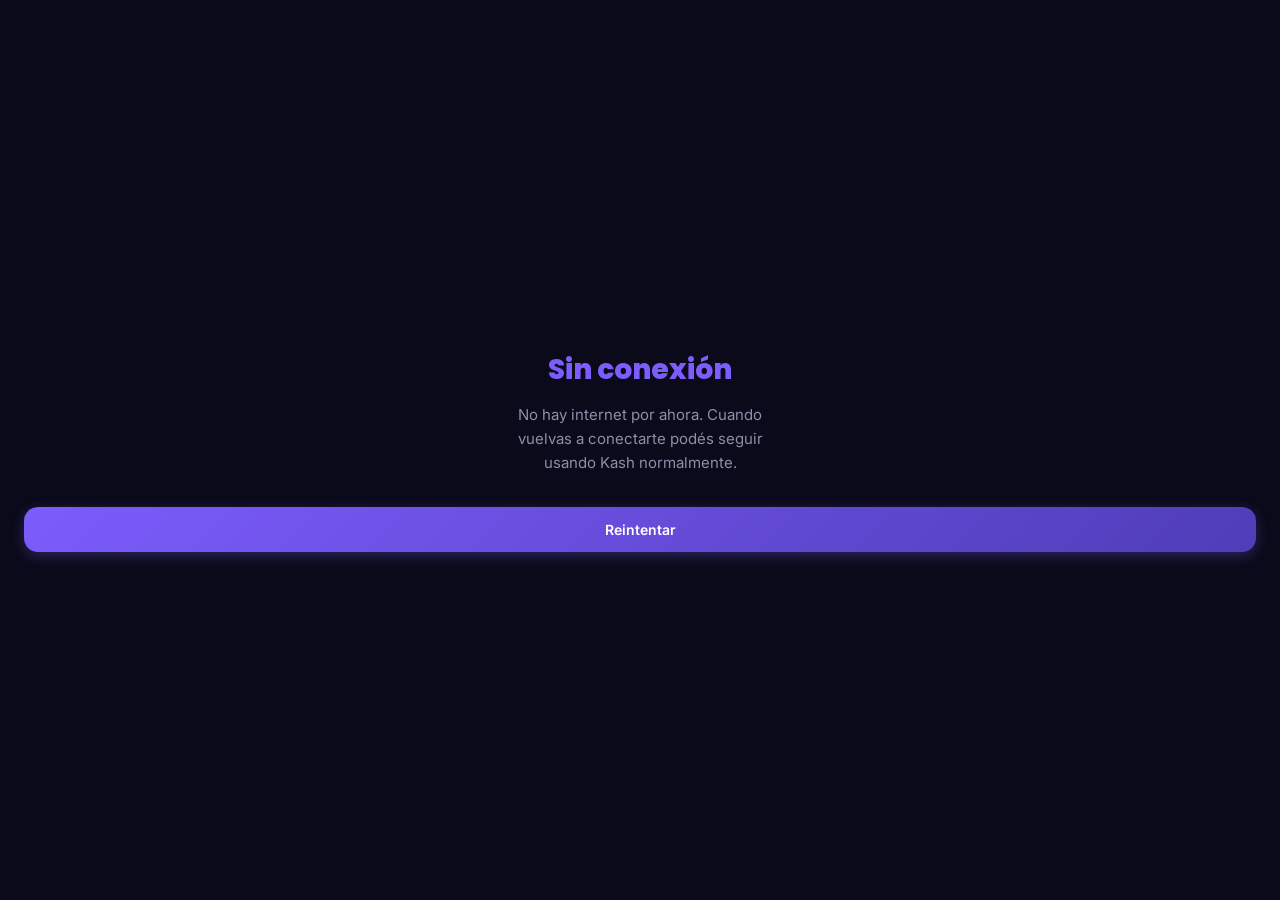
<file: offline.html>
<!DOCTYPE html>
<html lang="es">
<head>
    <meta charset="UTF-8">
    <meta name="viewport" content="width=device-width, initial-scale=1.0">
    <title>Kash - Sin conexión</title>
    <link rel="preconnect" href="https://fonts.googleapis.com">
    <link rel="stylesheet" href="css/style.css">
    <link href="https://fonts.googleapis.com/css2?family=Poppins:wght@500;600;700;800&family=Inter:wght@400;500;600&display=swap" rel="stylesheet">
</head>
<body class="offline-page">
    <h1>Sin conexión</h1>
    <p>No hay internet por ahora. Cuando vuelvas a conectarte podés seguir usando Kash normalmente.</p>
    <button class="btn-principal" onclick="location.reload()">Reintentar</button>
</body>
</html>
</file>
<file: css/style.css>
/* ===== VARIABLES TEMA OSCURO (por defecto) ===== */
:root {
    --bg: #0A0A1A;
    --bg-secundario: #0F0F2A;
    --card: #1A1A2E;
    --card-secundario: #1E1E35;
    --texto: #F5F5FA;
    --texto-secundario: #8B8FA8;
    --accent: #7C5CFC;
    --accent-hover: #6B4FE8;
    --accent-claro: rgba(124, 92, 252, 0.15);
    --ingreso: #4ADE80;
    --egreso: #F87171;
    --borde: rgba(255, 255, 255, 0.06);
    --sombra: rgba(0, 0, 0, 0.4);
    --sombra-accent: rgba(124, 92, 252, 0.3);
}

/* ===== VARIABLES TEMA CLARO ===== */
body.claro {
    --bg: #F0F0FF;
    --bg-secundario: #E8E8F8;
    --card: #FFFFFF;
    --card-secundario: #F5F5FF;
    --texto: #1A1A2E;
    --texto-secundario: #6B7280;
    --accent: #7C5CFC;
    --accent-hover: #6B4FE8;
    --accent-claro: rgba(124, 92, 252, 0.1);
    --ingreso: #22C55E;
    --egreso: #EF4444;
    --borde: rgba(0, 0, 0, 0.08);
    --sombra: rgba(124, 92, 252, 0.1);
    --sombra-accent: rgba(124, 92, 252, 0.2);
}

body.claro .acceso-icono,
body.claro .acceso-ingreso,
body.claro .acceso-egreso,
body.claro .acceso-resumen {
    background-color: rgba(0, 0, 0, 0.06);
    border: 1px solid rgba(0, 0, 0, 0.1);
    color: var(--accent);
}


* {
    margin: 0;
    padding: 0;
    box-sizing: border-box;
}

body {
    font-family: 'Inter', system-ui, sans-serif;
    background-color: var(--bg);
    color: var(--texto);
    transition: background-color 0.3s ease, color 0.3s ease;
    padding-bottom: 100px;
    min-height: 100vh;
}

h1, h2, h3, .nombre-usuario, .saldo-monto, .grafico-monto {
    font-family: 'Poppins', sans-serif;
}

.contenido {
    max-width: 480px;
    margin: 0 auto;
    padding: 20px 16px;
}

.seccion {
    display: none;
}

.seccion.activa {
    display: block;
}

/* ===== NAVBAR ===== */
.navbar {
    position: fixed;
    bottom: 0;
    left: 0;
    right: 0;
    background-color: var(--card);
    border-top: 1px solid var(--borde);
    display: flex;
    justify-content: space-around;
    align-items: center;
    padding: 10px 0;
    z-index: 100;
    box-shadow: 0 -4px 20px var(--sombra);
    backdrop-filter: blur(10px);
}

.nav-btn {
    background: none;
    border: none;
    display: flex;
    flex-direction: column;
    align-items: center;
    gap: 4px;
    color: var(--texto-secundario);
    cursor: pointer;
    padding: 4px 16px;
    border-radius: 12px;
    transition: color 0.2s ease;
}

.nav-btn i {
    font-size: 22px;
}

.nav-btn p {
    font-size: 10px;
    font-weight: 600;
    letter-spacing: 0.5px;
}

.nav-btn.activo {
    color: var(--accent);
}

/* ===== HEADER ===== */
.header {
    display: flex;
    justify-content: space-between;
    align-items: flex-start;
    margin-bottom: 24px;
    padding-top: 8px;
}

.saludo {
    font-size: 18px;
    color: var(--texto-secundario);
    font-weight: 400;
}

.nombre-usuario {
    font-size: 38px;
    font-weight: 700;
    color: var(--texto);
}

.btn-tema {
    background-color: var(--card);
    border: 1px solid var(--borde);
    border-radius: 50%;
    width: 42px;
    height: 42px;
    display: flex;
    align-items: center;
    justify-content: center;
    cursor: pointer;
    color: var(--texto);
    box-shadow: 0 2px 10px var(--sombra);
    transition: all 0.2s ease;
}

.btn-tema i {
    font-size: 18px;
}

/* ===== CARDS ===== */
.card {
    background-color: var(--card);
    border-radius: 24px;
    padding: 20px;
    margin-bottom: 16px;
    border: 1px solid var(--borde);
    box-shadow: 0 4px 20px var(--sombra);
}

/* ===== SALDO CARD ===== */
.saldo-card {
    background: linear-gradient(135deg, #7C5CFC 0%, #4F3DB8 50%, #2D1F8F 100%);
    border: none;
    box-shadow: 0 8px 32px var(--sombra-accent);
    position: relative;
    overflow: hidden;
    padding: 28px 24px;
}

.saldo-card::before {
    content: '';
    position: absolute;
    top: -60px;
    right: -60px;
    width: 200px;
    height: 200px;
    background: rgba(255, 255, 255, 0.06);
    border-radius: 50%;
}

.saldo-card::after {
    content: '';
    position: absolute;
    bottom: -80px;
    left: -30px;
    width: 250px;
    height: 250px;
    background: rgba(255, 255, 255, 0.04);
    border-radius: 50%;
}

.label {
    font-size: 13px;
    color: rgba(255, 255, 255, 0.7);
    font-weight: 500;
}

.saldo-monto {
    font-size: 38px;
    font-weight: 800;
    margin: 6px 0;
    color: white;
}

.saldo-sub {
    font-size: 13px;
    color: rgba(255, 255, 255, 0.6);
}

/* ===== ACCESOS RÁPIDOS ===== */
.accesos-card {
    padding: 20px;
}

.accesos-grid {
    display: grid;
    grid-template-columns: repeat(3, 1fr);
    gap: 8px;
}

.acceso-item {
    background: none;
    border: none;
    display: flex;
    flex-direction: column;
    align-items: center;
    gap: 8px;
    cursor: pointer;
    color: var(--texto);
    padding: 8px 4px;
    border-radius: 16px;
    transition: background 0.2s ease;
}

.acceso-item span {
    font-size: 11px;
    font-weight: 600;
    color: var(--texto-secundario);
}

.acceso-icono {
    width: 52px;
    height: 52px;
    border-radius: 16px;
    display: flex;
    align-items: center;
    justify-content: center;
    font-size: 22px;
    background-color: rgba(255, 255, 255, 0.08);
    border: 1px solid rgba(255, 255, 255, 0.12);
    color: white;
}

.acceso-ingreso, .acceso-egreso, .acceso-resumen {
    background-color: rgba(255, 255, 255, 0.08);
    border: 1px solid rgba(255, 255, 255, 0.12);
    color: white;
}

/* ===== FORMULARIOS RÁPIDOS ===== */
.form-rapido {
    display: none;
    flex-direction: column;
    gap: 10px;
    margin-top: 16px;
    padding-top: 16px;
    border-top: 1px solid var(--borde);
}

.form-rapido.activo {
    display: flex;
}

/* ===== TRANSACCIONES ===== */
.transacciones {
    margin-top: 8px;
}

.transacciones-header h3 {
    font-size: 20px;
    font-weight: 700;
    margin-bottom: 14px;
    color: var(--texto);
}

.lista-transacciones {
    list-style: none;
    display: flex;
    flex-direction: column;
    gap: 10px;
}

.lista-transacciones li {
    background-color: var(--card);
    border-radius: 18px;
    padding: 16px;
    display: flex;
    align-items: center;
    justify-content: space-between;
    border: 1px solid var(--borde);
    box-shadow: 0 2px 10px var(--sombra);
}

.empty-msg {
    text-align: center;
    color: var(--texto-secundario);
    font-size: 14px;
    padding: 24px 0;
    background: none !important;
    box-shadow: none !important;
    border: none !important;
}

.transaccion-desc {
    font-weight: 600;
    font-size: 14px;
    color: var(--texto);
    margin-bottom: 4px;
}

.transaccion-detalle {
    font-size: 12px;
    color: var(--texto-secundario);
}

.transaccion-acciones {
    display: flex;
    align-items: center;
    gap: 12px;
}

.card h3{
  padding-bottom: 10px;
}

.transaccion-monto {
    font-weight: 700;
    font-size: 14px;
}

.transaccion-monto.egreso {
    color: var(--egreso);
}

.transaccion-monto.ingreso {
    color: var(--ingreso);
}

/* ===== SELECTOR DE PERÍODO ===== */
.periodo-selector {
    display: flex;
    background-color: var(--card);
    border-radius: 16px;
    padding: 4px;
    margin-bottom: 16px;
    border: 1px solid var(--borde);
    box-shadow: 0 2px 10px var(--sombra);
}

.periodo-btn {
    flex: 1;
    background: none;
    border: none;
    padding: 10px 0;
    border-radius: 12px;
    font-size: 13px;
    font-weight: 600;
    color: var(--texto-secundario);
    cursor: pointer;
    transition: all 0.2s ease;
}

.periodo-btn.active {
    background: linear-gradient(135deg, #7C5CFC, #4F3DB8);
    color: white;
    box-shadow: 0 4px 12px var(--sombra-accent);
}

/* ===== GRÁFICO ===== */
.grafico-card {
    text-align: center;
}

.grafico-monto {
    font-size: 30px;
    font-weight: 800;
    margin-bottom: 4px;
    color: var(--texto);
}

.grafico-sub {
    font-size: 13px;
    color: var(--texto-secundario);
    margin-bottom: 16px;
}

#graficoDona {
    max-height: 220px;
}

/* ===== BOTÓN FLOTANTE ===== */
.btn-flotante {
    position: fixed;
    bottom: 90px;
    right: 20px;
    width: 58px;
    height: 58px;
    border-radius: 50%;
    background: linear-gradient(135deg, #7C5CFC, #4F3DB8);
    color: white;
    border: none;
    font-size: 26px;
    display: flex;
    align-items: center;
    justify-content: center;
    cursor: pointer;
    box-shadow: 0 6px 20px var(--sombra-accent);
    z-index: 90;
    transition: transform 0.2s ease;
}

/* ===== MODAL ===== */
.modal-overlay {
    display: none;
    position: fixed;
    top: 0;
    left: 0;
    right: 0;
    bottom: 0;
    background-color: rgba(0, 0, 0, 0.6);
    z-index: 200;
    align-items: center;
    justify-content: center;
    backdrop-filter: blur(4px);
}

.modal-overlay.activo {
    display: flex;
}

.modal-contenido {
    background-color: var(--card);
    width: 90%;
    max-width: 420px;
    border-radius: 24px;
    padding: 24px;
    border: 1px solid var(--borde);
    box-shadow: 0 20px 60px var(--sombra);
    animation: subirModal 0.3s ease;
}

.modal-header {
    display: flex;
    justify-content: space-between;
    align-items: center;
    margin-bottom: 20px;
}

.modal-header h3 {
    font-size: 18px;
    font-weight: 700;
}

.modal-cerrar {
    background: var(--card-secundario);
    border: none;
    width: 32px;
    height: 32px;
    border-radius: 50%;
    font-size: 18px;
    color: var(--texto-secundario);
    cursor: pointer;
    display: flex;
    align-items: center;
    justify-content: center;
}

@keyframes subirModal {
    from { transform: translateY(20px); opacity: 0; }
    to { transform: translateY(0); opacity: 1; }
}

/* ===== AHORROS ===== */
.resumen-ahorros {
    background: linear-gradient(135deg, #22C55E, #16A34A);
    border: none;
    box-shadow: 0 8px 32px rgba(34, 197, 94, 0.3);
    text-align: center;
}

.resumen-ahorros .label {
    color: rgba(255, 255, 255, 0.7);
}

.ahorro-total {
    font-size: 34px;
    font-weight: 800;
    margin-top: 4px;
    color: white;
}

.metas-lista {
    display: flex;
    flex-direction: column;
    gap: 12px;
}

.meta-card {
    background-color: var(--card);
    border-radius: 20px;
    padding: 20px;
    border: 1px solid var(--borde);
    box-shadow: 0 4px 20px var(--sombra);
}

.meta-card-header {
    display: flex;
    justify-content: space-between;
    align-items: center;
    margin-bottom: 10px;
}

.meta-nombre {
    font-weight: 700;
    font-size: 15px;
    color: var(--texto);
}

.meta-acciones {
    display: flex;
    gap: 8px;
    align-items: center;
}

.meta-montos {
    font-size: 13px;
    color: var(--texto-secundario);
    margin-bottom: 10px;
}

.meta-barra-fondo {
    background-color: var(--accent-claro);
    border-radius: 10px;
    height: 8px;
    overflow: hidden;
    margin-bottom: 8px;
}

.meta-barra-progreso {
    background: linear-gradient(90deg, #7C5CFC, #4F3DB8);
    height: 100%;
    border-radius: 10px;
    transition: width 0.4s ease;
}

.meta-proyeccion {
    font-size: 12px;
    color: var(--texto-secundario);
}

.btn-agregar-ahorro {
    background: none;
    border: none;
    color: var(--accent);
    cursor: pointer;
    font-size: 20px;
    display: flex;
    align-items: center;
}

/* ===== AJUSTES ===== */
.label-input {
    font-size: 12px;
    font-weight: 600;
    color: var(--texto-secundario);
    display: block;
    margin-bottom: 6px;
    margin-top: 14px;
    text-transform: uppercase;
    letter-spacing: 0.5px;
}

.ajuste-fila {
    display: flex;
    justify-content: space-between;
    align-items: center;
}

.lista-categorias {
    list-style: none;
    margin-bottom: 16px;
}

.lista-categorias li {
    display: flex;
    justify-content: space-between;
    align-items: center;
    padding: 12px 0;
    border-bottom: 1px solid var(--borde);
    font-size: 14px;
    color: var(--texto);
}

.lista-categorias li:last-child {
    border-bottom: none;
}

.agregar-categoria {
    display: flex;
    gap: 8px;
}

.agregar-categoria .input {
    margin-bottom: 0;
}

.agregar-categoria .btn-principal {
    width: 48px;
    flex-shrink: 0;
}

/* ===== INPUTS ===== */
.input {
    width: 100%;
    padding: 13px 16px;
    border-radius: 14px;
    border: 1px solid var(--borde);
    background-color: var(--bg-secundario);
    color: var(--texto);
    font-size: 14px;
    font-family: 'Inter', sans-serif;
    margin-bottom: 12px;
    transition: border-color 0.2s ease;
}

.input:focus {
    outline: none;
    border-color: var(--accent);
}

select.input {
    cursor: pointer;
}

/* ===== BOTONES ===== */
.btn-principal {
    width: 100%;
    padding: 14px;
    border-radius: 14px;
    border: none;
    background: linear-gradient(135deg, #7C5CFC, #4F3DB8);
    color: white;
    font-size: 14px;
    font-weight: 600;
    cursor: pointer;
    display: flex;
    align-items: center;
    justify-content: center;
    gap: 6px;
    box-shadow: 0 4px 14px var(--sombra-accent);
    transition: transform 0.2s ease;
}

.btn-eliminar-categoria {
    background: none;
    border: none;
    color: var(--egreso);
    cursor: pointer;
    font-size: 16px;
    display: flex;
    align-items: center;
}

button {
    font-family: 'Inter', sans-serif;
}

button:focus, .nav-btn:focus {
    outline: none;
}

/* ===== SWITCH ===== */
.switch {
    position: relative;
    display: inline-block;
    width: 46px;
    height: 26px;
}

.switch input {
    opacity: 0;
    width: 0;
    height: 0;
}

.slider {
    position: absolute;
    cursor: pointer;
    top: 0;
    left: 0;
    right: 0;
    bottom: 0;
    background-color: var(--borde);
    border-radius: 26px;
    transition: 0.3s;
}

.slider::before {
    content: "";
    position: absolute;
    height: 20px;
    width: 20px;
    left: 3px;
    bottom: 3px;
    background-color: white;
    border-radius: 50%;
    transition: 0.3s;
}

.switch input:checked + .slider {
    background: linear-gradient(135deg, #7C5CFC, #4F3DB8);
}

.switch input:checked + .slider::before {
    transform: translateX(20px);
}

/* ===== TOAST ===== */
.toast {
    position: fixed;
    bottom: 100px;
    left: 50%;
    transform: translateX(-50%);
    background: linear-gradient(135deg, #7C5CFC, #4F3DB8);
    color: white;
    padding: 12px 28px;
    border-radius: 24px;
    font-size: 14px;
    font-weight: 600;
    opacity: 0;
    transition: opacity 0.3s ease;
    z-index: 400;
    pointer-events: none;
    box-shadow: 0 4px 20px var(--sombra-accent);
    white-space: nowrap;
}

.toast.visible {
    opacity: 1;
}

/* ===== OFFLINE BANNER ===== */
.offline-banner {
    display: none;
    position: fixed;
    top: 0;
    left: 0;
    right: 0;
    background: linear-gradient(135deg, #F59E0B, #D97706);
    color: white;
    text-align: center;
    padding: 10px;
    font-size: 13px;
    font-weight: 600;
    z-index: 300;
    box-shadow: 0 2px 10px rgba(245, 158, 11, 0.4);
}

.offline-banner.activo {
    display: block;
}

/* ===== OFFLINE PAGE ===== */
.offline-page {
    display: flex;
    flex-direction: column;
    align-items: center;
    justify-content: center;
    min-height: 100vh;
    padding: 24px;
    text-align: center;
}

.offline-page h1 {
    font-family: 'Poppins', sans-serif;
    font-size: 28px;
    font-weight: 800;
    margin-bottom: 12px;
    color: var(--accent);
}

.offline-page p {
    font-size: 15px;
    color: var(--texto-secundario);
    line-height: 1.6;
    max-width: 280px;
    margin-bottom: 32px;
}


input, select, textarea {
    font-size: 16px !important;
}
</file>
